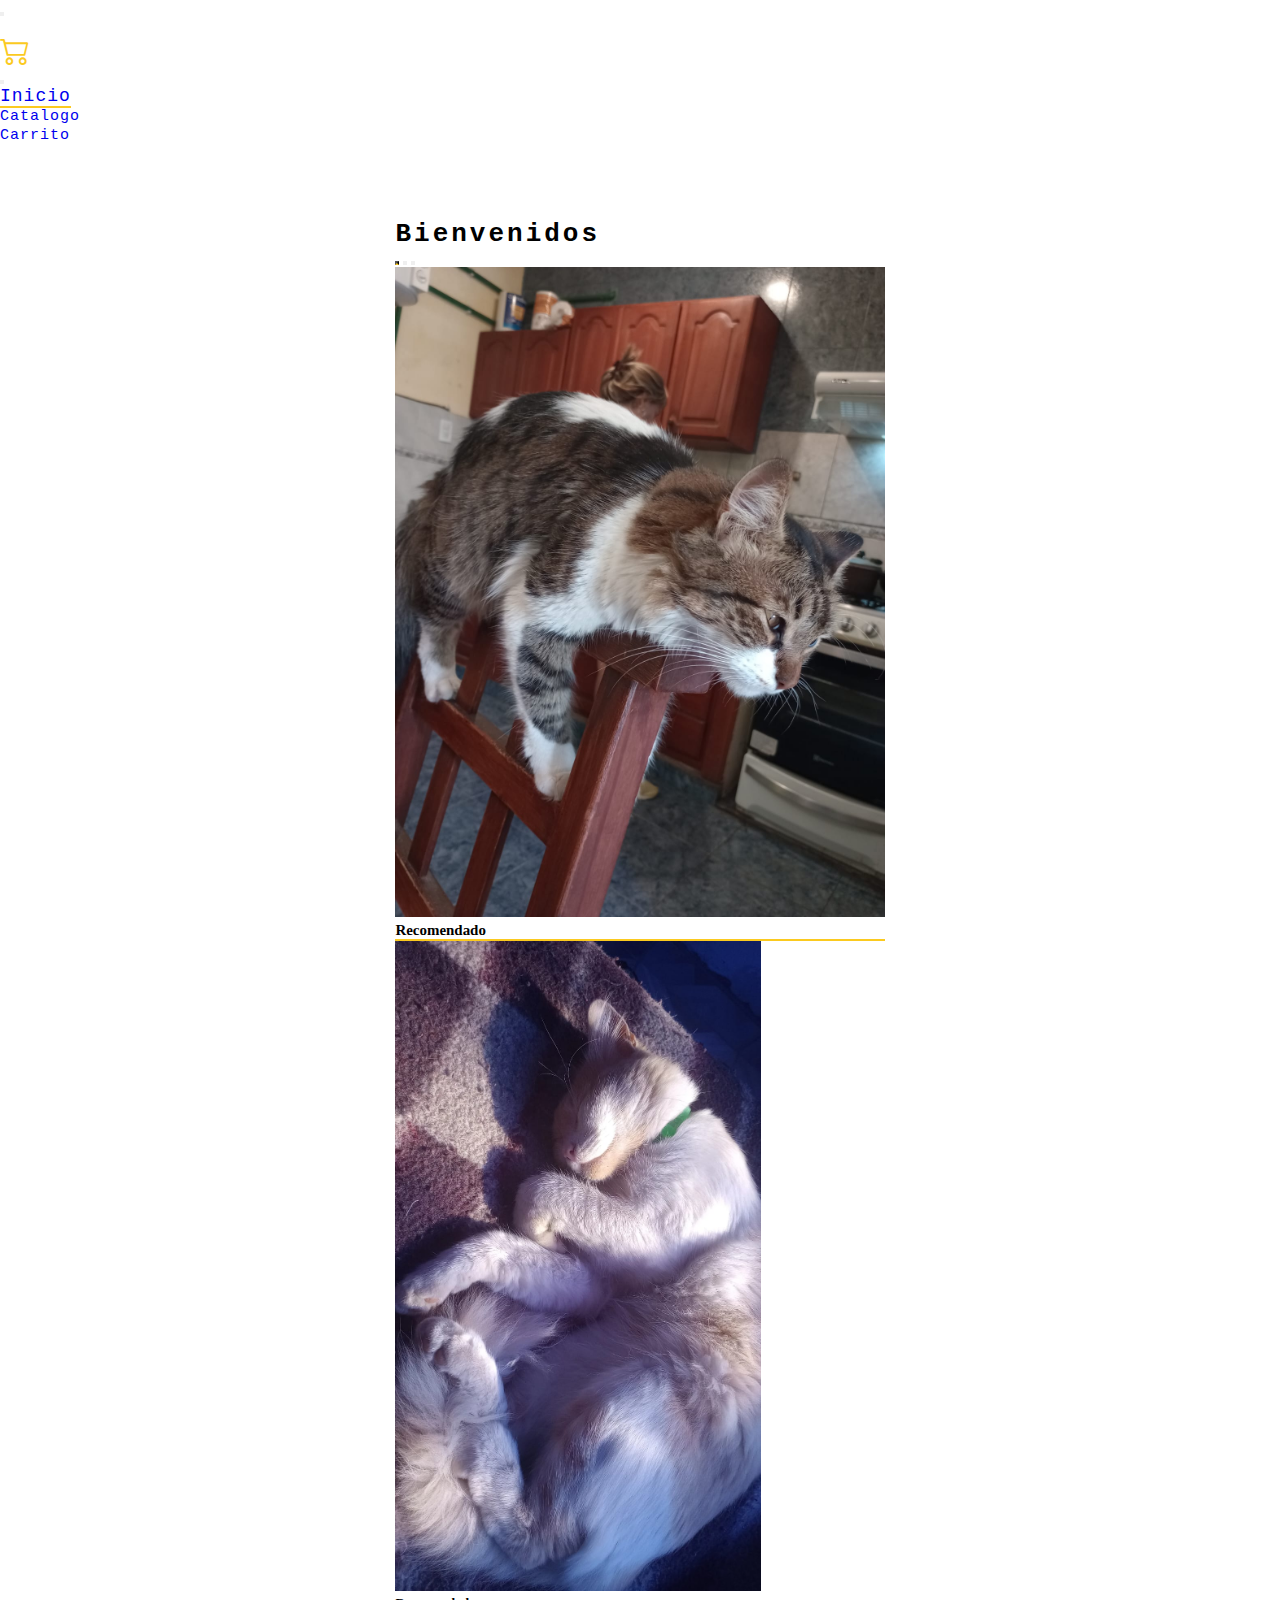
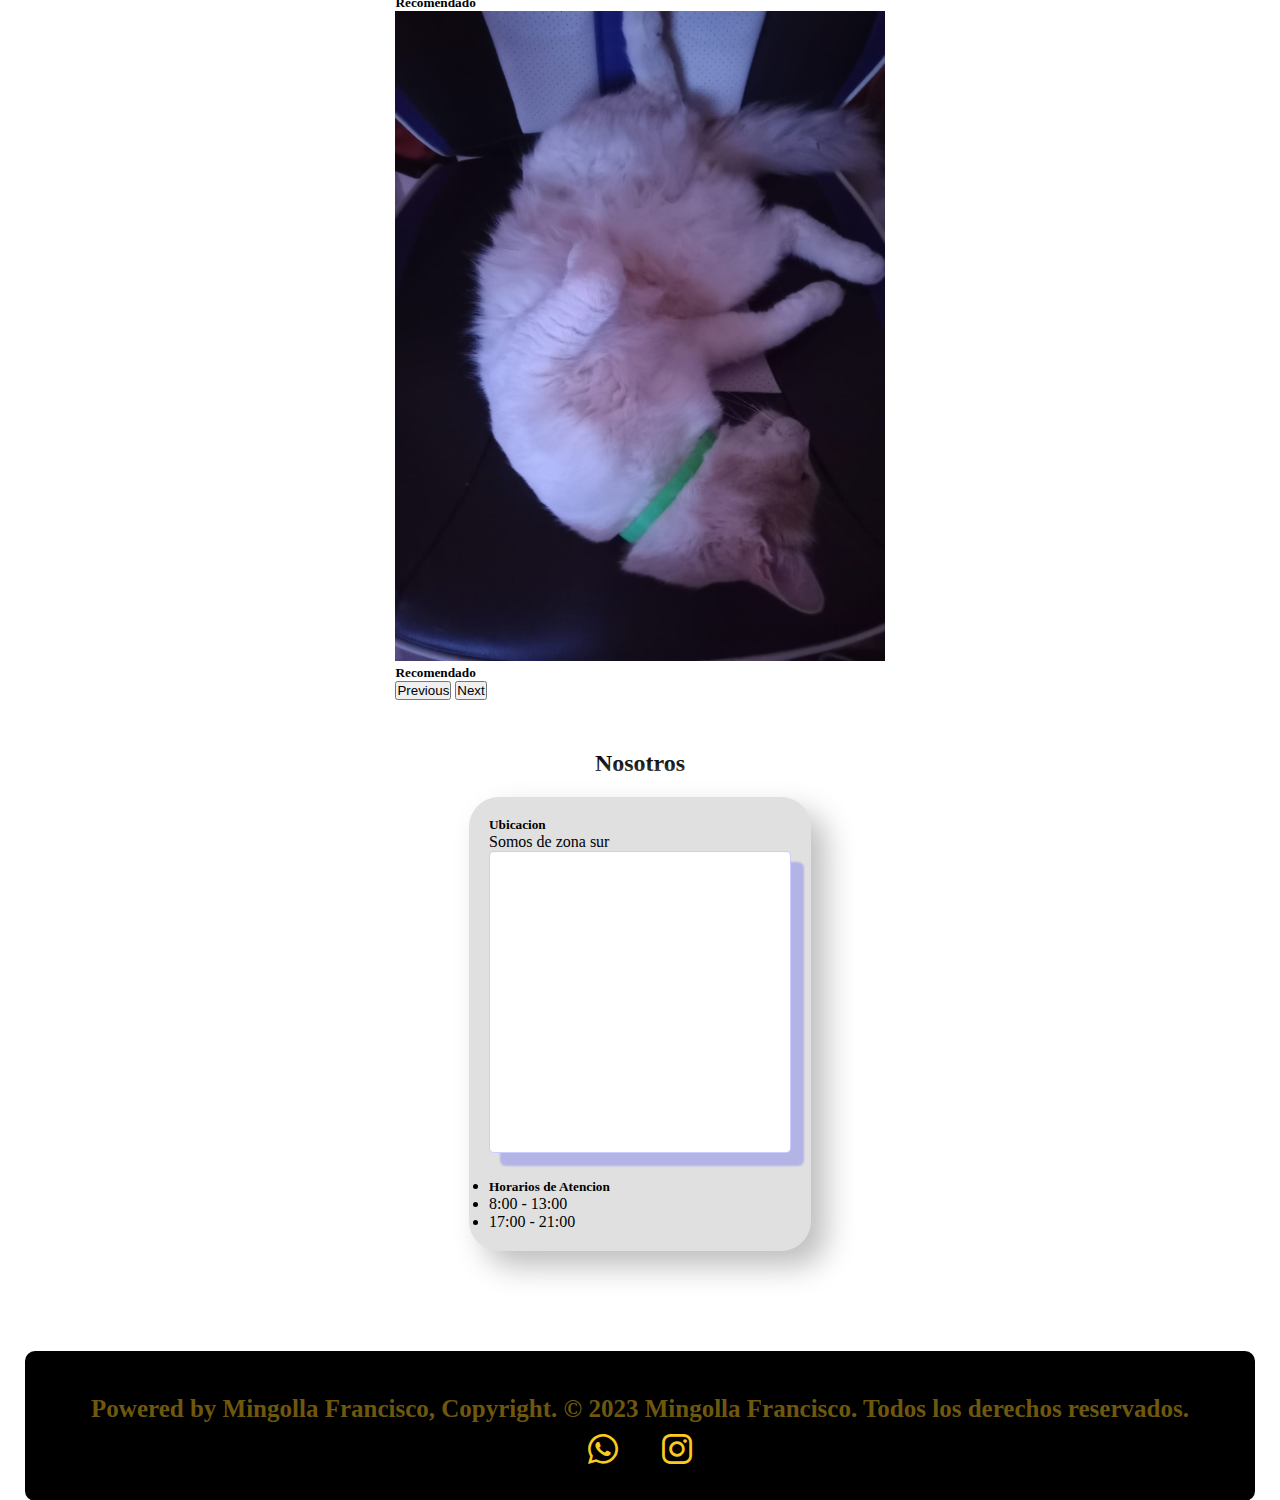
<file: index.html>
<!DOCTYPE html>
<html lang="es">
<head>
    <meta charset="UTF-8">
    <meta http-equiv="X-UA-Compatible" content="IE=edge">
    <meta name="viewport" content="width=device-width, initial-scale=1.0">
    <title>Choy</title>
    <link rel="shortcut icon" href="./img/favicon.svg" type="image/x-icon">
    <link href="https://cdn.jsdelivr.net/npm/bootstrap@5.3.0-alpha3/dist/css/bootstrap.min.css" rel="stylesheet" integrity="sha384-KK94CHFLLe+nY2dmCWGMq91rCGa5gtU4mk92HdvYe+M/SXH301p5ILy+dN9+nJOZ" crossorigin="anonymous">
    <link rel="stylesheet" href="https://cdn.jsdelivr.net/npm/bootstrap-icons@1.10.5/font/bootstrap-icons.css">
    <link rel="stylesheet" href="./style.css">
</head>
<body>
    <nav class="navbar navbar-dark bg-dark fixed-top">
        <div class="container-fluid">
            <button class="navbar-toggler" type="button" data-bs-toggle="offcanvas" data-bs-target="#offcanvasDarkNavbar" aria-controls="offcanvasDarkNavbar" aria-label="Toggle navigation">
                <span class="navbar-toggler-icon"></span>
            </button>
            <h5 class="offcanvas-title" data-bs-toggle="offcanvas" data-bs-target="#offcanvasDarkNavbar" aria-controls="offcanvasDarkNavbar" aria-label="Toggle navigation">Inicio</h5>
            <a class="navbar-brand" href="./pages/carrito.html">
                <i class="bi bi-cart2"></i>
            </a>
            <div class="offcanvas offcanvas-end text-bg-dark" tabindex="-1" id="offcanvasDarkNavbar" aria-labelledby="offcanvasDarkNavbarLabel">
                <div class="offcanvas-header">
                <button type="button" class="btn-close btn-close-white" data-bs-dismiss="offcanvas" aria-label="Close"></button>
            </div>
            <div class="offcanvas-body">
                <ul class="navbar-nav justify-content-end flex-grow-1 pe-3">
                    <li class="nav-item">
                        <a class="nav-link active col-4" href="./index.html">Inicio</a>
                    </li>
                    <li class="nav-item">
                        <a class="nav-link" href="./pages/catalogo.html">Catalogo</a>
                    </li>
                    <li class="nav-item">
                        <a href="./pages/carrito.html" class="nav-link">Carrito</a>
                    </li>
                </ul>
            </div>
        </div>
    </nav>
    <main class="text-center">
        <section>
            <div class="col-lg-4 col-md-6 col-10">
                <h1>Bienvenidos</h1>
                <div id="carouselExampleAutoplaying" class="carousel slide" data-bs-ride="carousel">
                    <div class="carousel-indicators">
                        <button type="button" data-bs-target="#carouselExampleAutoplaying" data-bs-slide-to="0" class="active" aria-current="true" aria-label="Slide 1"></button>
                        <button type="button" data-bs-target="#carouselExampleAutoplaying" data-bs-slide-to="1" aria-label="Slide 2"></button>
                        <button type="button" data-bs-target="#carouselExampleAutoplaying" data-bs-slide-to="2" aria-label="Slide 3"></button>
                    </div>
                    <div class="carousel-inner">
                      <div class="carousel-item active" data-bs-interval="2500">
                        <a href="./pages/catalogo.html#recomendado1"><img src="./img/1.jpeg" class="d-block w-100" alt="..."></a>
                        <div class="carousel-caption d-none d-md-block">
                            <h5>Recomendado</h5>
                        </div>
                    </div>
                      <div class="carousel-item" data-bs-interval="2500">
                        <a href="./pages/catalogo.html#recomendado2"><img src="./img/2.jpeg" class="d-block w-100" alt="..."></a>
                        <div class="carousel-caption d-none d-md-block">
                            <h5>Recomendado</h5>
                        </div>  
                    </div>
                      <div class="carousel-item" data-bs-interval="2500">
                        <a href="./pages/catalogo.html#recomendado3"><img src="./img/3.jpeg" class="d-block w-100" alt="..."></a>
                        <div class="carousel-caption d-none d-md-block">
                            <h5>Recomendado</h5>
                        </div>  
                    </div>
                    </div>
                    <button class="carousel-control-prev" type="button" data-bs-target="#carouselExampleAutoplaying" data-bs-slide="prev">
                      <span class="carousel-control-prev-icon" aria-hidden="true"></span>
                      <span class="visually-hidden">Previous</span>
                    </button>
                    <button class="carousel-control-next" type="button" data-bs-target="#carouselExampleAutoplaying" data-bs-slide="next">
                      <span class="carousel-control-next-icon" aria-hidden="true"></span>
                      <span class="visually-hidden">Next</span>
                    </button>
                </div>
            </div>
        </section>
        <section>
            <h2>Nosotros</h2>
            <div class="cardNosotros col-12 col-lg-6 col-md-7">
                <div class="card-body">
                    <h5 class="card-title">Ubicacion</h5>
                    <p class="card-text">Somos de zona sur</p>
                    <iframe class="col-10" src="https://www.google.com/maps/embed?pb=!1m18!1m12!1m3!1d3506.5690206934437!2d-65.80405822353706!3d-28.49252316105971!2m3!1f0!2f0!3f0!3m2!1i1024!2i768!4f13.1!3m3!1m2!1s0x94242935813f2917%3A0x990218acb2da793b!2sSandra%20Indumentaria!5e0!3m2!1ses-419!2sar!4v1684874475960!5m2!1ses-419!2sar" allowfullscreen="" loading="lazy" referrerpolicy="no-referrer-when-downgrade"></iframe>
                </div>  
                <ul>
                    <li class="list-group-item">
                        <h5 class="card-title">Horarios de Atencion</h5>
                    </li>
                    <li class="list-group-item">8:00 - 13:00</li>
                    <li class="list-group-item">17:00 - 21:00</li>
                </ul>
            </div>
        </section>
    </main>
    <footer>
        <h3>
            Powered by Mingolla Francisco, Copyright. © 2023 Mingolla Francisco. Todos los derechos reservados.
        </h3>
        <div>
            <a href="https://wa.link/d6gtie" target="_blank">
                <i class="bi bi-whatsapp"></i>
            </a>
            <a href="https://www.instagram.com/franciscomingolla/" target="_blank">
                <i class="bi bi-instagram"></i>
            </a>
        </div>
    </footer>
    <script src="https://cdn.jsdelivr.net/npm/bootstrap@5.3.0-alpha3/dist/js/bootstrap.bundle.min.js" integrity="sha384-ENjdO4Dr2bkBIFxQpeoTz1HIcje39Wm4jDKdf19U8gI4ddQ3GYNS7NTKfAdVQSZe" crossorigin="anonymous"></script>
    <script src="./script.js"></script>
</body>
</html>
</file>
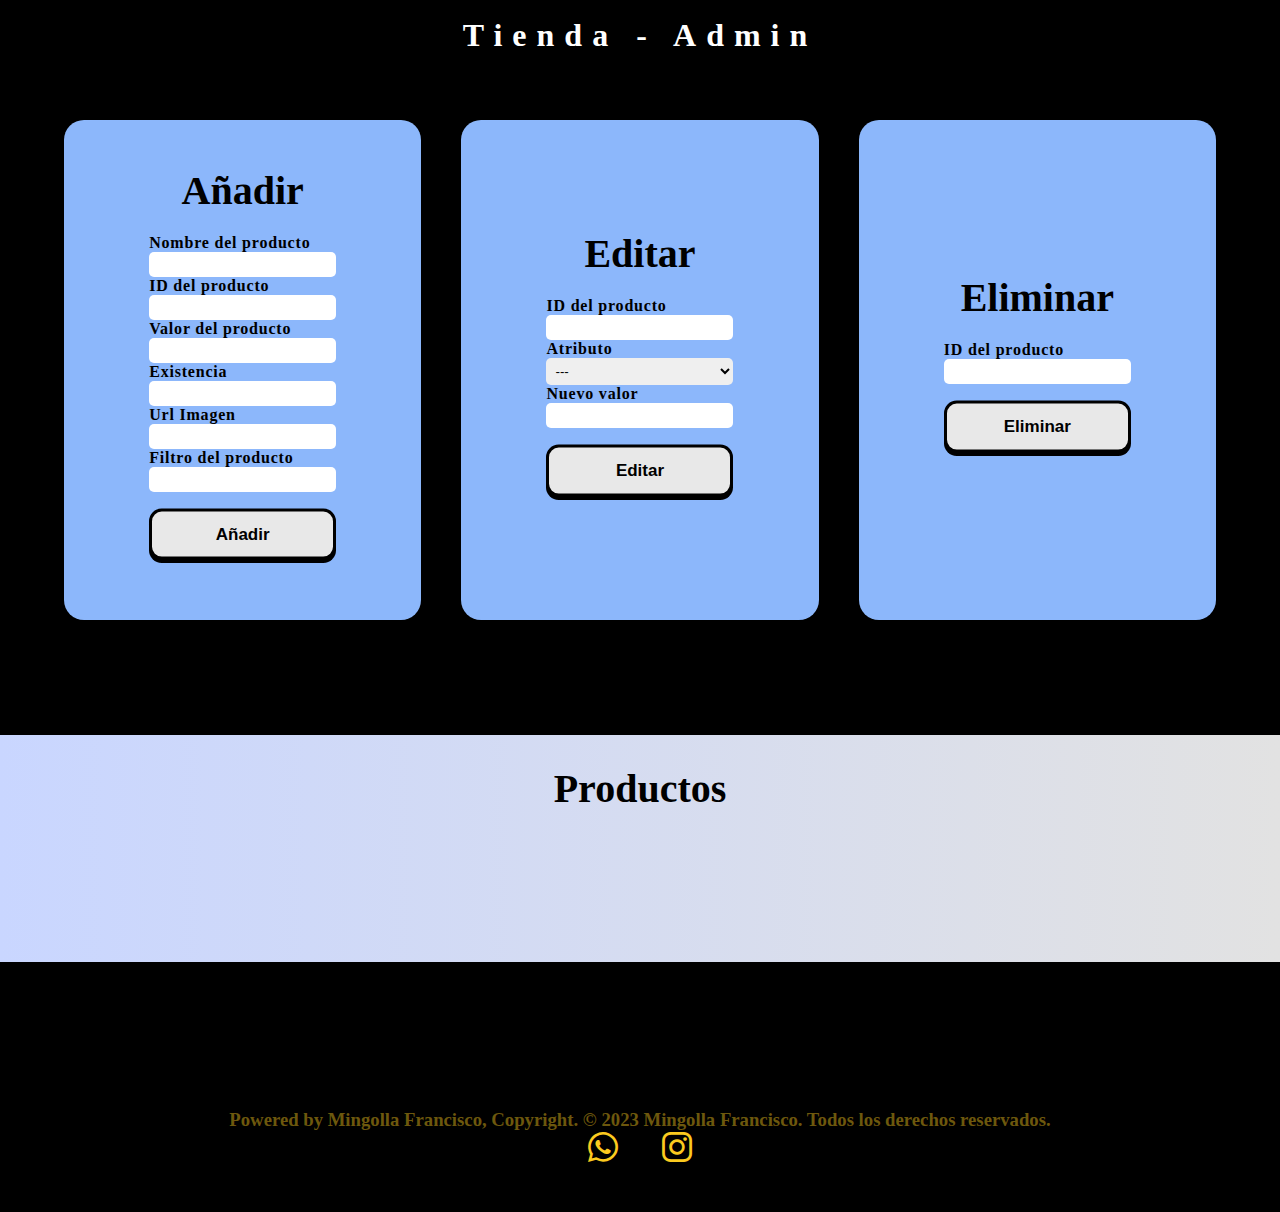
<file: admin/admin.html>
<!DOCTYPE html>
<html lang="en">

<head>
    <meta charset="UTF-8">
    <meta http-equiv="X-UA-Compatible" content="IE=edge">
    <meta name="viewport" content="width=device-width, initial-scale=1.0">
    <title>Carrito</title>
    <link href="https://cdn.jsdelivr.net/npm/bootstrap@5.3.0-alpha3/dist/css/bootstrap.min.css" rel="stylesheet" integrity="sha384-KK94CHFLLe+nY2dmCWGMq91rCGa5gtU4mk92HdvYe+M/SXH301p5ILy+dN9+nJOZ" crossorigin="anonymous">
    <link rel="stylesheet" href="https://cdn.jsdelivr.net/npm/bootstrap-icons@1.10.5/font/bootstrap-icons.css">
    <link rel="stylesheet" href="style.css">
</head>
<body>
    <header id="header">
        <h1>Tienda - Admin</h1>
    </header>

    <main>
        <div class="contenedor">
            <!-- Añadir -->
            <div class="añadir">
                <h2>Añadir</h2>
                <form>
                    <label>Nombre del producto</label>
                    <input type="text" id="productoAñadir" name="nombreDelProducto">

                    <label>ID del producto</label>
                    <input type="text" id="idAñadir">

                    <label>Valor del producto</label>
                    <input type="number" id="valorAñadir">

                    <label>Existencia</label>
                    <input type="number" id="existenciaAñadir">

                    <label>Url Imagen</label>
                    <input type="text" id="imagenAñadir">

                    <label>Filtro del producto</label>
                    <input type="text" id="filtroAñadir">
                    
                    <button id="botonAñadir" >
                        <span class="button_top">Añadir</span>
                    </button>
                </form>
            </div>
            <!-- Editar -->
            <div class="editar">
                <h2>Editar</h2>
                <form>
                    <label>ID del producto</label>
                    <input type="text" id="productoEditar">
                    <label>Atributo</label>
                    <select id="atributoEditar">
                        <option value="">---</option>
                    </select>
                    <label>Nuevo valor</label>
                    <input type="text" id="nuevoAtributo">
                    <button id="botonEditar" >
                        <span class="button_top">Editar</span>
                    </button>
                </form>
            </div>

            <!-- Eliminar -->
            <div class="eliminar">
                <h2>Eliminar</h2>
                <form>
                    <label>ID del producto</label>
                    <input type="text" id="productoEliminar">
                    <button id="botonEliminar" >
                        <span class="button_top">Eliminar</span>
                    </button>
                </form>
            </div>
        </div>
        <!-- Mostrar el mensaje -->
        <div class="contenedorMensaje">
            <div id="mensaje"></div>
        </div>
        <!-- Productos -->
        <div class="contenedorProductos">
            <h2>Productos</h2>
            <div class="mostrarProductos" id="mostrarProductos">
                
            </div>
        </div>
        </div>
    </main>
    <footer>
        <h3>
            Powered by Mingolla Francisco, Copyright. © 2023 Mingolla Francisco. Todos los derechos reservados.
        </h3>
        <div>
            <a href="https://wa.link/d6gtie" target="_blank">
                <i class="bi bi-whatsapp"></i>
            </a>
            <a href="https://www.instagram.com/franciscomingolla/" target="_blank">
                <i class="bi bi-instagram"></i>
            </a>
        </div>
    </footer>
    <script src="admin.js"></script>
</body>

</html>
</file>
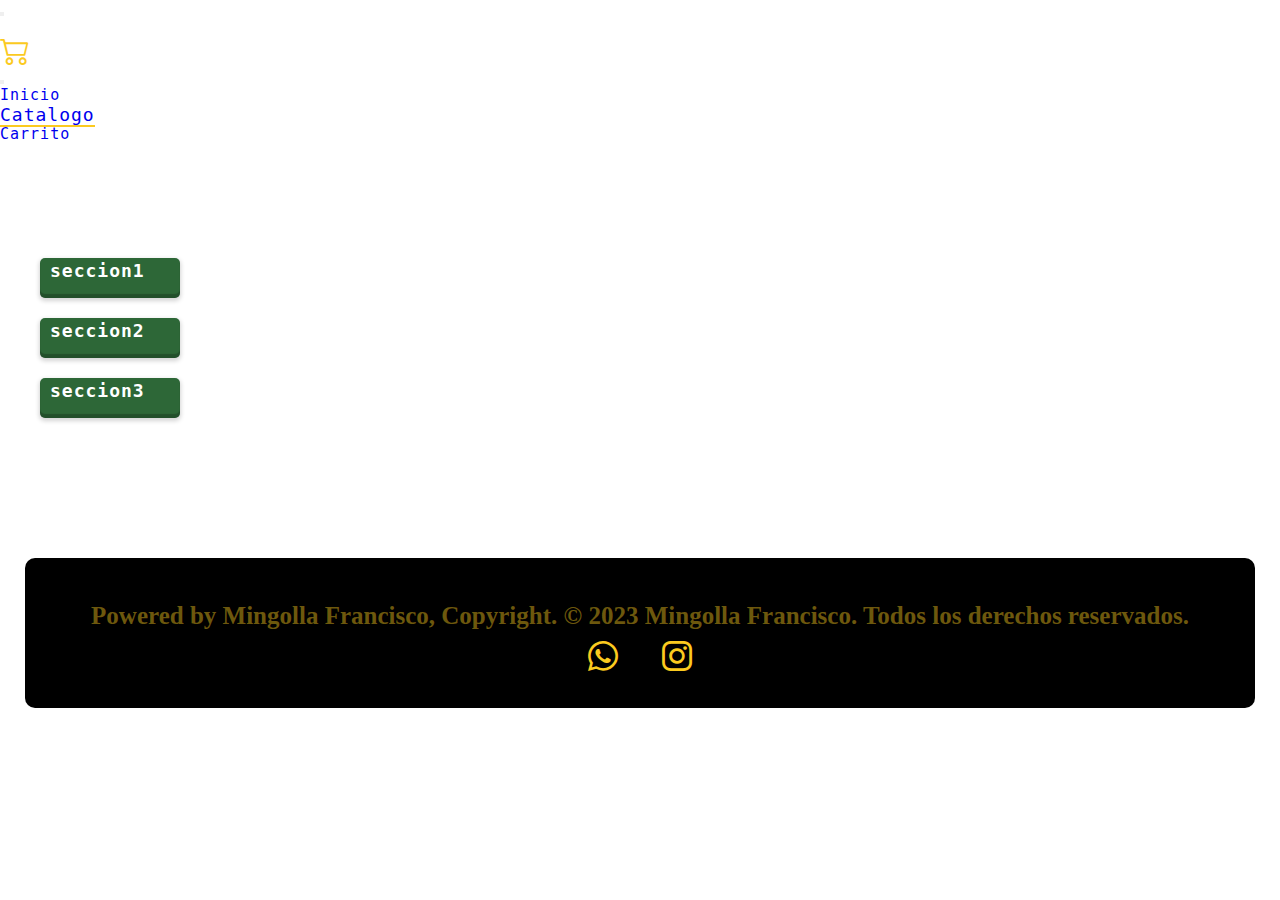
<file: pages/catalogo.html>
<!DOCTYPE html>
<html lang="es">
<head>
    <meta charset="UTF-8">
    <meta http-equiv="X-UA-Compatible" content="IE=edge">
    <meta name="viewport" content="width=device-width, initial-scale=1.0">
    <title>Choy</title>
    <link rel="shortcut icon" href="../img/favicon.svg" type="image/x-icon">
    <link href="https://cdn.jsdelivr.net/npm/bootstrap@5.3.0-alpha3/dist/css/bootstrap.min.css" rel="stylesheet" integrity="sha384-KK94CHFLLe+nY2dmCWGMq91rCGa5gtU4mk92HdvYe+M/SXH301p5ILy+dN9+nJOZ" crossorigin="anonymous">
    <link rel="stylesheet" href="https://cdn.jsdelivr.net/npm/bootstrap-icons@1.10.5/font/bootstrap-icons.css">
    <link rel="stylesheet" href="../style.css">
</head>
<body>
    <nav class="navbar navbar-dark bg-dark fixed-top">
        <div class="container-fluid">
            <button class="navbar-toggler" type="button" data-bs-toggle="offcanvas" data-bs-target="#offcanvasDarkNavbar" aria-controls="offcanvasDarkNavbar" aria-label="Toggle navigation">
                <span class="navbar-toggler-icon"></span>
            </button>
            <h5 class="offcanvas-title" data-bs-toggle="offcanvas" data-bs-target="#offcanvasDarkNavbar" aria-controls="offcanvasDarkNavbar" aria-label="Toggle navigation">Catalogo</h5>
            <a class="navbar-brand" href="./carrito.html">
                <i class="bi bi-cart2"></i>
            </a>
            <div class="offcanvas offcanvas-end text-bg-dark" tabindex="-1" id="offcanvasDarkNavbar" aria-labelledby="offcanvasDarkNavbarLabel">
                <div class="offcanvas-header">
                <button type="button" class="btn-close btn-close-white" data-bs-dismiss="offcanvas" aria-label="Close"></button>
            </div>
            <div class="offcanvas-body">
                <ul class="navbar-nav justify-content-end flex-grow-1 pe-3">
                    <li class="nav-item">
                        <a class="nav-link" href="../index.html">Inicio</a>
                    </li>
                    <li class="nav-item">
                        <a class="nav-link active col-4" href="./catalogo.html">Catalogo</a>
                    </li>
                    <li class="nav-item">
                        <a href="./carrito.html" class="nav-link">Carrito</a>
                    </li>
                </ul>
            </div>
        </div>
    </nav>
    <main class="catalogo">
        <aside>
            <div class="contenedor-checkbox">
                <!-- observar que el atributo for y el id son iguales, vincula el label y el input -->
                <input class="checkbox-input" id="seccion1" type="checkbox">
                <label class="box-checkbox text-center" for="seccion1">
                    <div class="customCheckBox">
                        <div class="checkbox-txt">seccion1</div>
                    </div>
                </label>
                <input class="checkbox-input" id="seccion2" type="checkbox" >
                <label class="box-checkbox text-center" for="seccion2">
                    <div class="customCheckBox">
                        <div class="checkbox-txt">seccion2</div>
                    </div>
                </label>
                <input class="checkbox-input" id="seccion3" type="checkbox">
                <label class="box-checkbox text-center" for="seccion3">
                    <div class="customCheckBox">
                        <div class="checkbox-txt">seccion3</div>
                    </div>
                </label>
        </aside>
        <section class="container-fluid" id="contenedorProductos">
            <!--  -->
        </section>
    </main>
    <footer>
        <h3>
            Powered by Mingolla Francisco, Copyright. © 2023 Mingolla Francisco. Todos los derechos reservados.
        </h3>
        <div>
            <a href="https://wa.link/d6gtie" target="_blank">
                <i class="bi bi-whatsapp"></i>
            </a>
            <a href="https://www.instagram.com/franciscomingolla/" target="_blank">
                <i class="bi bi-instagram"></i>
            </a>
        </div>
    </footer>
    <script src="https://cdn.jsdelivr.net/npm/bootstrap@5.3.0-alpha3/dist/js/bootstrap.bundle.min.js" integrity="sha384-ENjdO4Dr2bkBIFxQpeoTz1HIcje39Wm4jDKdf19U8gI4ddQ3GYNS7NTKfAdVQSZe" crossorigin="anonymous"></script>
    <script src="../script.js"></script>
</body>
</html>
</file>
<file: style.css>
@import url('https://fonts.googleapis.com/css2?family=Merriweather:wght@700&family=Open+Sans&family=Roboto+Mono:wght@500&display=swap');
*{
    margin: 0;
    padding: 0;
}
h1{
    font-family: monospace;
    letter-spacing: 3px;
    font-weight:bolder;
}
h2{
    /* margin-bottom: 20px; */
}
h5{
    user-select: none;
}
ul{
    margin: 0 !important;
    padding: 0 !important;
}
a{
    text-decoration: none;
}
.nav-link {
    font-size: 15px;
    letter-spacing: 1px;
    font-family: monospace;
}
.active{
    border-bottom: 2px solid #FBCA1F;
    font-size: 18px;
}
.offcanvas-title{
    color: rgba(255, 255, 255, 0.294);
}
main{
    margin-top: 75px;
}
/* - */
section{
    margin-top: 50px;
    display: flex;
    flex-direction: column;
    align-items: center;
}
.carousel-inner{
    border-radius: 20px;
}
.carousel-item img{
    height: 650px;
    object-fit: cover;
}
.cardNosotros {
    margin-top: 20px;
    border-radius: 30px;
    background: #e0e0e0;
    box-shadow: 15px 15px 30px #bebebe, -15px -15px 30px #ffffff;
    padding: 20px;
}
iframe{
    height: 300px;
    cursor: pointer;
    background: rgb(255, 255, 255);
    border-radius: 5px;
    border: 1px solid rgba(0, 0, 255, .2);
    transition: all .2s;
    box-shadow: 12px 12px 2px 1px rgba(0, 0, 255, .2);
    margin-bottom: 20px;
}
iframe:hover,iframe:active{
    box-shadow: -12px 12px 2px -1px rgba(0, 0, 255, .2);
}
/*  */
.catalogo{
    display: grid;
    grid-template-columns: 15% 85%;
}

aside{
    padding: 10px;
    display: flex;
    flex-direction: column;
    justify-content: center;
    min-width: 200px;
}
.contenedor-checkbox {
    margin: 20px;
    display: flex;
    flex-direction: column;
}
.contenedor-checkbox label{
    margin: 10px;
}
.customCheckBox {
    user-select: none;
    cursor: pointer;
    padding: 4px 10px;
    background-color: rgba(0, 0, 0, 0.486);
    color: rgba(255, 255, 255, 0.7);
    transition-timing-function: cubic-bezier(0.25, 0.8, 0.25, 1);
    transition-duration: 300ms;
    height: 32px;
    box-shadow: rgba(0, 0, 0, 0.15) 0px 2px 1px 0px inset, rgba(255, 255, 255, 0.17) 0px 1px 1px 0px;
    transition-property: color, background-color, box-shadow;

}
.customCheckBox:hover {
    background-color: #2c2c2c;
    color: white;
    box-shadow: rgba(0, 0, 0, 0.23) 0px -4px 1px 0px inset, rgba(255, 255, 255, 0.17) 0px -1px 1px 0px, rgba(0, 0, 0, 0.17) 0px 2px 4px 1px;
}
.checkbox-txt{
    letter-spacing: 1px;
    font-family: monospace;
    font-size: 18px;
    font-weight: 900;
    transition-timing-function: cubic-bezier(0.25, 0.8, 0.25, 1);
    transition-duration: 300ms;
    transform: translateY(0px);   
    transition-property: transform; 
}
.customCheckBox:hover .checkbox-txt {
    transform: translateY(-2px);
}
.customCheckBox {
    border-radius: 5px;
}
.checkbox-input {
    display: none;
}
.checkbox-input:checked + .box-checkbox .customCheckBox {
    background-color: #2d6737;
    color: white;
    box-shadow: rgba(0, 0, 0, 0.23) 0px -4px 1px 0px inset, rgba(255, 255, 255, 0.17) 0px -1px 1px 0px, rgba(0, 0, 0, 0.17) 0px 2px 4px 1px;
}
.checkbox-input:checked + .box-checkbox .customCheckBox .checkbox-txt {
    transform: translateY(-2px);
}
.checkbox-input:checked + .box-checkbox .customCheckBox:hover {
    background-color: #34723f;
    box-shadow: rgba(0, 0, 0, 0.26) 0px -4px 1px 0px inset, rgba(255, 255, 255, 0.17) 0px -1px 1px 0px, rgba(0, 0, 0, 0.15) 0px 3px 6px 2px;
}
.box-checkbox .customCheckBox:hover .checkbox-txt {
    transform: translateY(-2px);
}
/* - */
.catalogo section{
    display: flex;
    flex-direction: row;
    flex-wrap: wrap;
    justify-content: center;
}

.card {
    background: rgb(0, 0, 0);
    box-shadow: rgba(50, 50, 93, 0.25) 0px 30px 50px -12px inset, rgba(0, 0, 0, 0.3) 0px 18px 26px -18px inset;
    transition: all 0.2s;
    border-radius: 17px;
    text-align: center;
    display: flex;
    align-items: center;
    justify-content: center;
    user-select: none;
    font-weight: bolder;
    color: black;
    margin: 10px;
}
.card h4{
    color: white;
    margin: 0;
}
.card-img-top{
    border-radius: 17px;
    margin-bottom: 10px;
}

.card-footer{
    display: flex;
    justify-content: center;
    flex-direction: column;
    justify-content: space-evenly;
    color: white;
}

.card-footer .nombreProducto {
    letter-spacing: 5px;
    font-size: 18px;
    font-family: 'Open Sans', sans-serif;
}

.card-footer .precioProducto {
    font-size: 20px;
    font-weight: 500;
    color: #FBCA1F;
}

.btn-buy {
    margin: 2px 10px;
    background: #FBCA1F;
    padding: 0.6em 1.3em;
    font-weight: 900;
    font-size: 18px;
    border: 3px solid black;
    border-radius: 0.4em;
    cursor:pointer;
}
#item-text{
    margin: 0;
}
.btn-buy:active {
    box-shadow: 0.05em 0.05em;
    transform: scale(0.85) rotateZ(2deg);
}
.card:hover {
    transform: scale(1.05);
}

/* - */
footer{
    background-color:black;
    color: #fbcb1f70;
    margin: 0 25px;
    height: 150px;
    border-radius: 10px;
    display: flex;
    justify-content: center;
    align-items: center;
    flex-direction: column;
    text-align: center;
    margin-top: 100px;
}
footer h3{
    margin: 10px;
    font-size: 25px;
}
footer div a{
    margin: 5px 20px;
}
.bi{
    font-size: 30px;
    color: #FBCA1F;
}
/* medias Queries*/
/* mobile */
@media (max-width:618px)
{
    .catalogo{
        display: grid;
        grid-template-columns: 100%;
    }
    .btn-buy {
        font-size: 7px;
    }
    .carousel-item img{
        height: 350px;
    }
    footer h3 {
        font-size: 15px;
    }
    iframe{
        height: 200px;
    }
}
/* tablet */
@media(min-width:618px) and (max-width:768px)
{
    .carousel-item img{
        height: 400px;
    }
    footer h3 {
        font-size: 20px;
    }
}
</file>
<file: admin/style.css>
* {
    margin: 0;
    padding: 0;
    box-sizing: border-box;
}

body {
    background-color: black;
}
main{ 
    color: white;
}
h1 {
    font-weight: 900;
    color: white;
    letter-spacing: 10px;
    text-align: center;
    margin: 30px 0px;
}
h2{
    text-align: center;
    padding-bottom: 20px;
    font-weight: 900;
    font-size: 40px;
    color: black;
}
.idProducto{
    font-size: 20px;
    color: red;
}
.precioProducto{
    font-size: 25px;
    color:#FBCA1F;
}
label{
    color: black;
    font-weight: 900;
    letter-spacing: .8px;
}
img {
    width: 450px;
    height: 350px;
    object-fit: cover;
    border-radius: 20px 20px 0px 0px;
    margin-bottom: 20px;
}

header {
    display: flex;
    align-items: center;
    justify-content: center;
    gap: 15%;
    height: 70px;
    width: 100%;
}

.contenedor {
    display: flex;
    justify-content: space-between;
    align-items: flex-start;
    margin: 50px auto 45px auto;
    width: 90%;
    flex-wrap: wrap;
    gap: 40px;
}

.contenedor div {
    display: flex;
    flex-direction: column;
    align-items: center;
    justify-content: center;
    background-color: #8cb7fb;
    height: 500px;
    width: 400px;
    border-radius: 20px;
    flex: 1 1 300px;
}

.contenedor div form {
    display: flex;
    flex-direction: column;
    padding-bottom: 10px;
}

.contenedor div form input,
select {
    border-radius: 5px;
    border: none;
    padding: 5px;
    color: black;
}
option{
    color: black;
}

button {
    --button_radius: 0.75em;
    --button_color: #e8e8e8;
    --button_outline_color: #000000;
    font-size: 17px;
    font-weight: bold;
    border: none;
    border-radius: var(--button_radius);
    background: var(--button_outline_color);
    margin-top: 20px;
  }
.button_top {
    display: block;
    box-sizing: border-box;
    border: 3px solid var(--button_outline_color);
    border-radius: var(--button_radius);
    padding: 0.75em 1.5em;
    background: var(--button_color);
    color: var(--button_outline_color);
    transform: translateY(-0.2em);
    transition: transform 0.1s ease;
}
button:hover .button_top {
    transform: translateY(-0.33em);
}
button:active .button_top {
    transform: translateY(0);
}
.mostrarProductos {
    width: 90%;
    margin: auto;
    display: flex;
    justify-content: center;
    gap: 50px;
    margin-bottom: 100px;
    flex-wrap: wrap;
}

.producto{
    box-shadow: 0px 0px 5px 0px rgba(0, 0, 0, 0.75);
    background-color:black;
    border-radius: 20px;
}

.informacion {
    display: flex;
    justify-content: center;
    align-items: center;
    flex-direction: column;
}

.informacion p:first-child {
    font-family: 'Montserrat', sans-serif;
    font-size: 25px;
    font-weight: 300;
}

.informacion .precio {
    font-size: 20px;
    font-weight: 500;
}

.contenedorMensaje {
    display: flex;
    justify-content: center;
    width: 100%;
    margin-left: auto;
    height: 70px;
}

.contenedorProductos{
    background: linear-gradient(to right, #c9d6ff, #e2e2e2);
    padding: 30px 0;
}
.repetidoError,
.realizado,
.llenarCampos,
.noExisteError {
    margin: 15px 0px;
}

.llenarCampos::after,
.noExisteError::after,
.repetidoError::after,
.realizado::after {
    background-color: red;
    font-size: 17px;
    padding: 10px;
    border-radius: 10px;
}

.realizado::after {
    content: 'Realizado';
    background-color: green;
}

.repetidoError::after {
    content: 'Este elemento ya existe';
}

.llenarCampos::after {
    content: 'Por favor compruebe que todos los campos estan llenos';
}

.noExisteError::after {
    content: 'Este elemento no existe';
}
footer{
    background-color:black;
    color: #fbcb1f70;
    margin: 0 25px;
    height: 150px;
    border-radius: 10px;
    display: flex;
    justify-content: center;
    align-items: center;
    flex-direction: column;
    text-align: center;
    margin-top: 100px;
}

footer div a{
    margin: 5px 20px;
}
.bi{
    font-size: 30px;
    color: #FBCA1F;
}
a{
    text-decoration: none;
}
</file>
